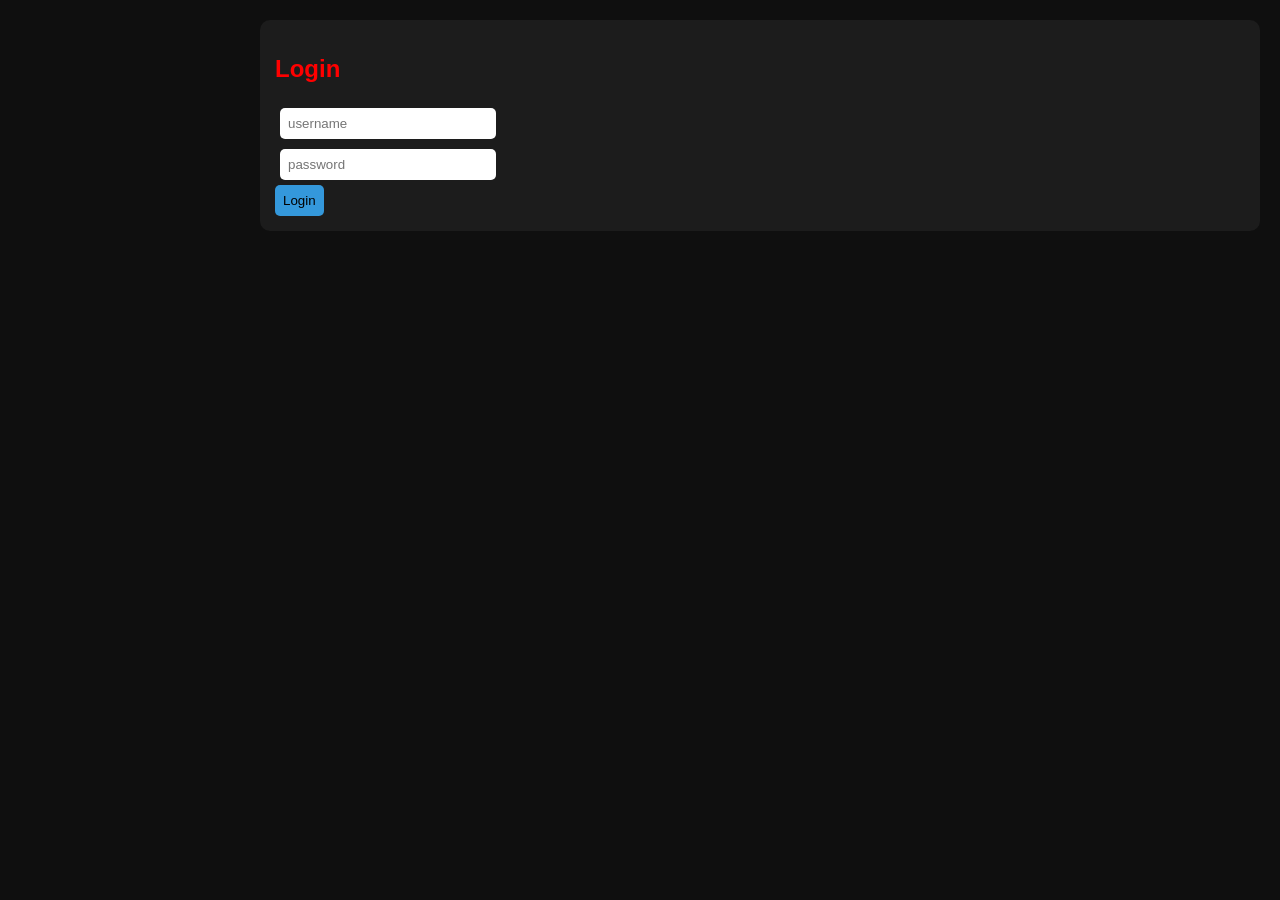
<file: index.html>
<!DOCTYPE html>
<html>
<head>
<link rel="stylesheet" href="style.css">
</head>
<body>

<div class="main">

<div class="card">
<h2>Login</h2>

<input id="user" placeholder="username"><br>
<input id="pass" type="password" placeholder="password"><br>

<button class="blue" onclick="login()">Login</button>
</div>

</div>

<script src="app.js"></script>

<script>
function login(){

if(user.value==="admin" && pass.value==="123"){
location="admin.html";
}

else if(user.value==="student" && pass.value==="123"){
location="student.html";
}

else alert("Wrong login");
}
</script>

</body>
</html>
</file>
<file: style.css>
body{
margin:0;
font-family:Arial;
background:#0f0f0f;
color:rgb(255, 0, 0);
}

.sidebar{
width:220px;
height:100vh;
background:#1c1c1c;
position:fixed;
padding:20px;
}

.sidebar h2{
color:#4ea1ff;
}

.sidebar button{
width:100%;
margin-top:10px;
padding:10px;
background:#2a2a2a;
color:rgb(139, 0, 0);
border:none;
cursor:pointer;
border-radius:6px;
}

.sidebar button:hover{
background:#4ea1ff;
}

.main{
margin-left:240px;
padding:20px;
}

.card{
background:#1c1c1c;
padding:15px;
border-radius:10px;
margin-bottom:10px;
}

input,textarea{
padding:8px;
margin:5px;
border-radius:5px;
border:none;
width:200px;
}

button{
padding:8px;
border:none;
border-radius:5px;
cursor:pointer;
}

.blue{background:#3498db;color:rgb(0, 0, 0);}
.green{background:#2ecc71;color:rgb(0, 0, 0);}
.red{background:#e74c3c;color:rgb(0, 0, 0);}

table{
width:100%;
border-collapse:collapse;
margin-top:10px;
}

td,th{
border:1px solid #333;
padding:8px;
}
.hidden{display:none;}
</file>
